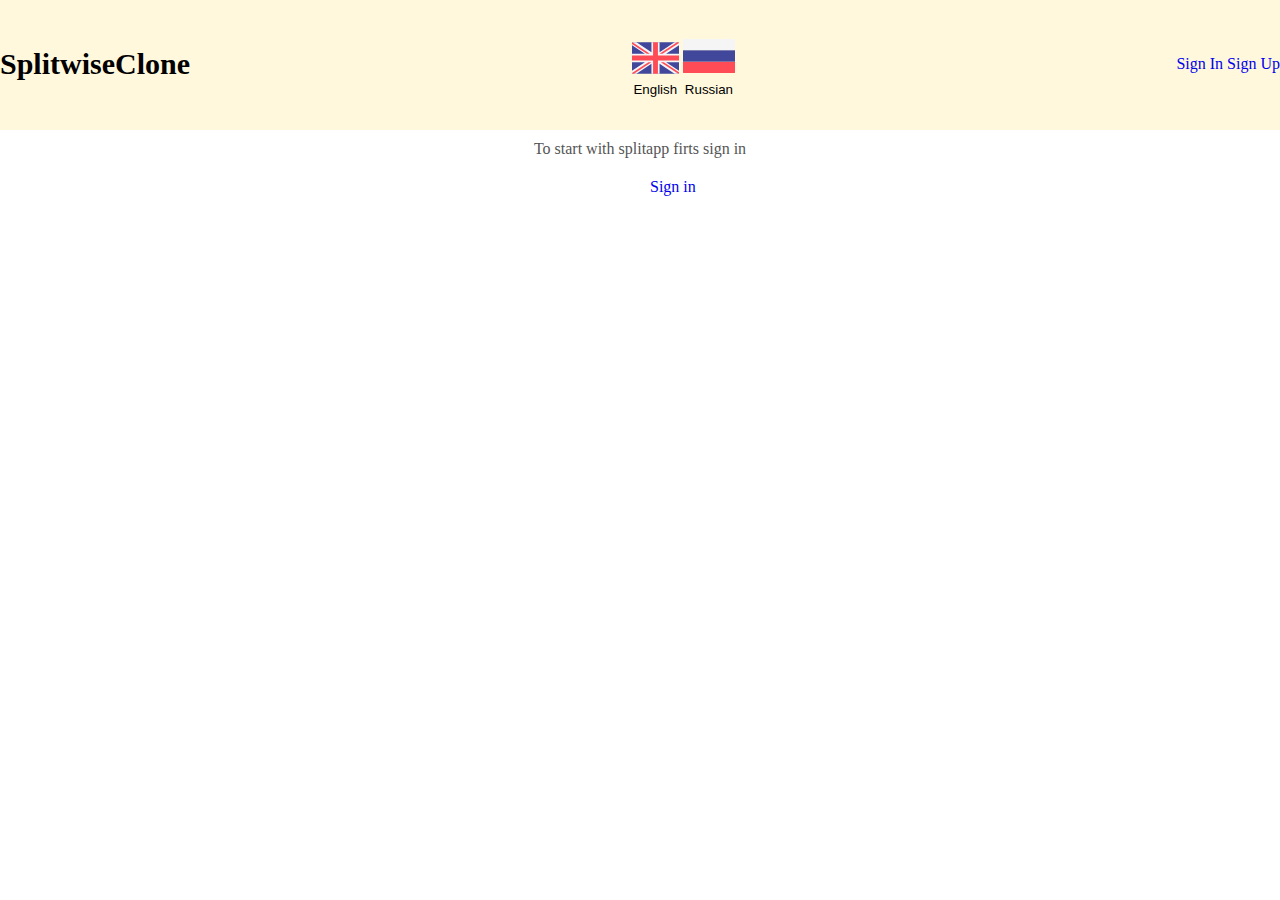
<file: index.html>
<html>
<head>
    <link rel="stylesheet" type="text/css" href="./style.css">
    <meta charset="UTF-8">
</head>
<body>
	<header class="header">
        <div class="container">
            <div class="header__inner">
                <a href="./index.html" class="header__logo">
                    SplitwiseClone
                </a>
                <div class="lang-menu">
					<button class="btn" onclick="change_lang()"><img src="./united-kingdom.svg" alt="en"> English</button>
					<button class="btn" onclick="change_lang()"><img src="./russia.svg" alt="ru"> Russian</button>
				</div>
                <nav id="authorisation">
                    <a class="nav__link" href="./login.html">Sign In</a>
                    <a class="nav__link" href="./register.html">Sign Up</a>
                </nav>
            </div>
        </div>
    </header>

	<p data-translate="greet" style="text-align: center; margin: 10px;" >To start with splitapp firts sign in </p>
    <a data-translate="login" style="position: absolute; left: 50%; margin: 10px;" class="nav__link" href="./login.html">Sign In</a>
    <script src="https://ajax.googleapis.com/ajax/libs/jquery/1.9.1/jquery.min.js"></script>
    <script src="./translate.js"></script>

</body>
</html>
</file>
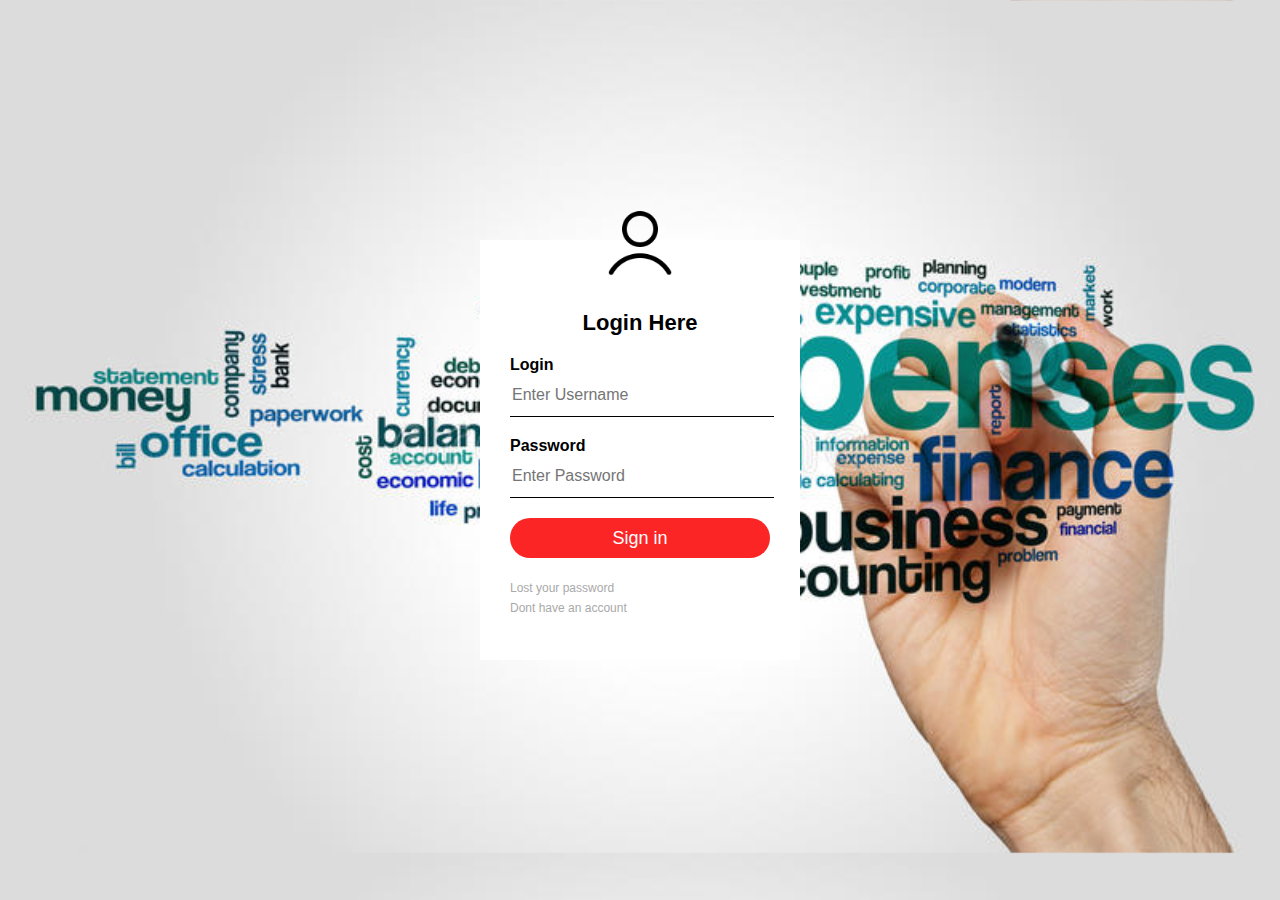
<file: login.html>
<!DOCTYPE html>
<html lang="en">
<head>
	<link rel="stylesheet" type="text/css" href="./login.css">
	<meta charset="UTF-8">
	<meta name="viewport" content="width=device-width, initial-scale=1.0">
	<title>Login</title> 
</head>
<body>
	<div class="loginbox">
		<img src="./person.png" alt="" class="avatar">
		<h1>Login Here</h1>
		<form method="GET" action="/main.html">
			<p>Login</p>
			<input type="text" name="" placeholder="Enter Username" id="username">
			<p>Password</p>
			<input type="password" name="" placeholder="Enter Password" id="password">
			<input type="submit" name="" value="Sign in" onclick="LogIn()">
			<a href="#">Lost your password</a><br>
			<a href="./register.html">Dont have an account</a>
		</form>
	</div>
	<script src="./user.js"></script>
	<script src="./member.js"></script>
	<script src="./login.js"></script>
</body>
</html>
</file>
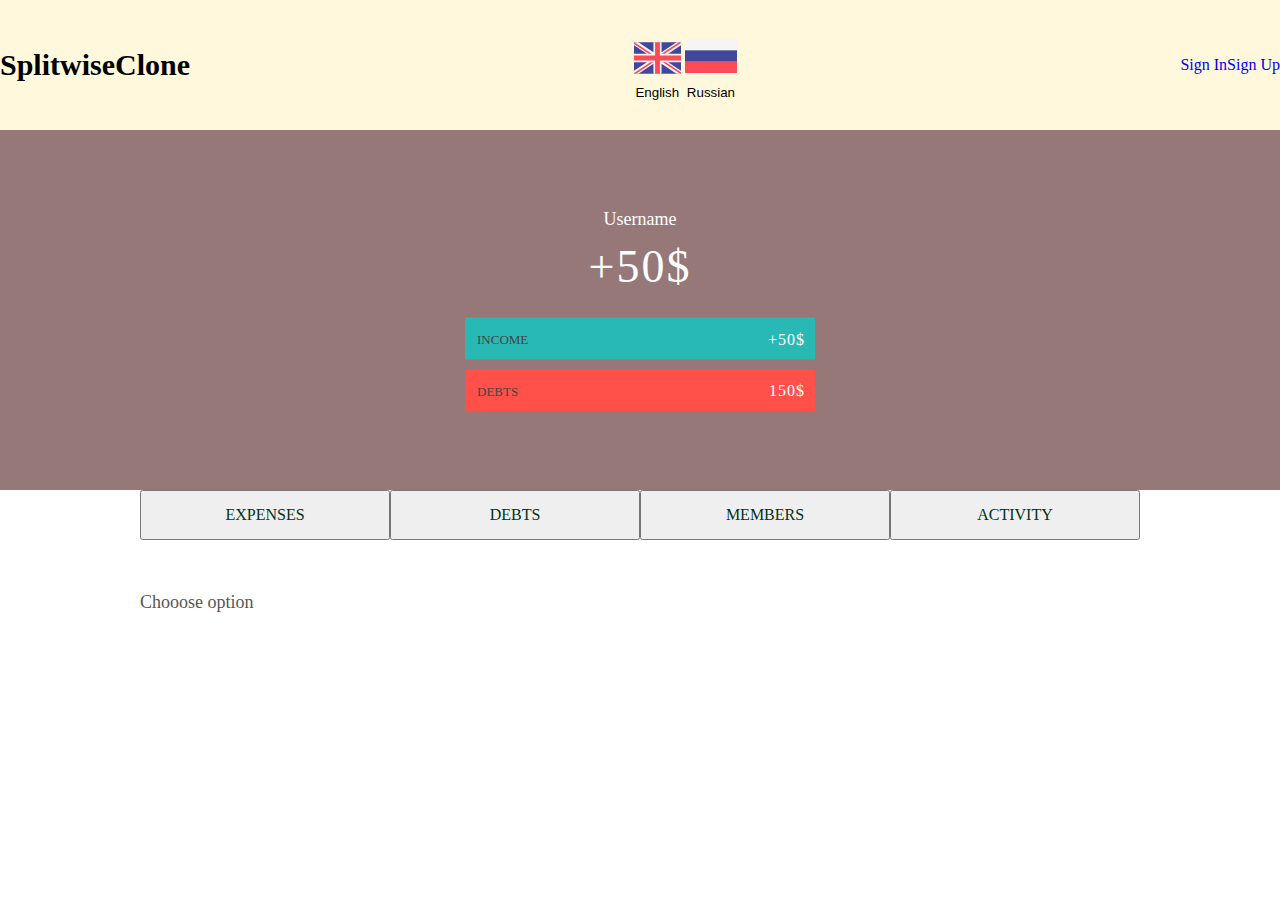
<file: main.html>
<!DOCTYPE html>
<html lang="en">
<head>
	<link rel="stylesheet" type="text/css" href="./style.css">
	<meta charset="UTF-8">
	<title>Document</title>
</head>
<body>
	<header class="header">
        <div class="container">
            <div class="header__inner">
                <a href="./index.html" class="header__logo">
                    SplitwiseClone
                </a>
                <div class="lang-menu">
					<button class="btn" onclick="change_lang()"><img src="./united-kingdom.svg" alt="en"> English</button>
					<button class="btn" onclick="change_lang()"><img src="./russia.svg" alt="ru"> Russian</button>
				</div>
                <nav id="authorisation">
                    <!--a class="nav__link" href="./login.html">Sign In</a>
                    <a class="nav__link" href="./register.html">Sign Up</a-->
                </nav>
            </div>
        </div>
    </header>

	<div class="top">
		<div class="budget">
			<div class="budget-title" id="user_dashboard">
				Username
			</div>
			<div class="budget-value" id="budget_dashboard">+50$</div>
			<div class="budget-income">
				<div class="budget-income-title" data-translate="income">Income</div>
				<div class="right">
					<div class="budget-income-value" id="budget_income">+50$</div>
				</div>
			</div>
			<div class="budget-expenses">
                    <div class="budget-expenses-title" data-translate="debts">Debts</div>
                    <div class="right">
                        <div class="budget-expenses-value" id="budget_expenses">150$</div>
                    </div>
            </div>
		</div>
	</div>

	<div class="content">
		<div class="tabs">
			<nav class="tabs__items">
				<button class="tabs_item" onclick="openOption(event, 'tab_01')"><span class="tab_name" data-translate="expenses">Expenses</span></button>
				<button class="tabs_item" onclick="openOption(event, 'tab_02')"><span class="tab_name2" data-translate="debts">Debts</span></a>
				<button class="tabs_item" onclick="openOption(event, 'tab_03')"><span class="tab_name3" data-translate="members">Members</span></a>
				<button class="tabs_item" onclick="openOption(event, 'tab_04')"><span class="tab_name4" data-translate="activity">Activity</span></a>
			</nav>
			<div class="tabs__body">
				<div id="tab_01" class="tabs__block">
					<p><button class="add_expense" data-translate="add_expense">Add Expenses</button></p>
					<ul class="view_wrap expense-list" id="expense_list">
						<!--li class="view_item">
							<div class="vi_left" >
								<img src="/Users/saba/SplitwiseClone/img/food.jpg" alt="food">
							</div>
							<div class="vi_right">
								<p class="title">Burger</p>
								<div class="expense_amount">50$</div>
								<img src="/Users/saba/SplitwiseClone/img/receipt.jpg" alt="receipt">
								<p class="content">Bob Greg, Bill</p>
								<button class="btn_edit">Edit</button> 
								<button class="btn_delete">Delete</button> 
							</div>
						</li>

						<li class="view_item">
							<div class="vi_left" >
								<img src="/Users/saba/SplitwiseClone/img/house.jpg" alt="house">
							</div>
							<div class="vi_right">
								<p class="title">Rent</p>
								<div class="expense_amount">150$</div>
								<img src="/Users/saba/SplitwiseClone/img/receipt.jpg" alt="receipt">
								<p class="content">Greg Bob, Bill</p>
								<button class="btn_edit">Edit</button> 
								<button class="btn_delete">Delete</button> 
							</div>
						</li-->
					</ul>
				</div>

				<div id="tab_02" class="tabs__block">
					<ul class="view_wrap expense-list" id="debt-list">
						<!--li class="view_item">
							<div class="vi_left" >
								<img src="/Users/saba/SplitwiseClone/img/person.png" alt="person">
							</div>
							<div class="vi_right">
								<p class="title">Bill -> Bob</p>
								<p class="debt_content">$50</p>
								<button class="btn_edit">Settle Up</button> 
							</div>
						</li>

						<li class="view_item">
							<div class="vi_left" >
								<img src="/Users/saba/SplitwiseClone/img/person.png" alt="person">
							</div>
							<div class="vi_right">
								<p class="title">Bob -> Greg</p>
								<p class="debt_content">$150</p>
								<button class="btn_edit">Settle Up</button> 
							</div>
						</li-->

					</ul>
				</div>

				<div id="tab_03" class="tabs__block">
					<p><button class="add_member" data-translate="add_member">Add Member</button></p>
					<ul class="view_wrap expense-list" id="member-list">
						<!--li class="view_item">
							<div class="vi_left" >
								<img src="/Users/saba/SplitwiseClone/img/person.png" alt="person">
							</div>
							<div class="vi_right">
								<p class="title">Bob</p>
								<div class="amount">+50$</div>
								<p class="content">spent 100$</p>
								<button class="btn_edit">Edit</button> 
								<button class="btn_delete">Delete</button> 
							</div>
						</li-->
					</ul>
				</div>

				<div id="tab_04" class="tabs__block">
					<p class="activity" data-translate="recent_activity">Recent activity</p>
					<ul class="view_wrap expense-list" id="activity">
						<!--li class="view_item">
							<div class="vi_left" >
								<img src="/Users/saba/SplitwiseClone/img/person.png" alt="person">
							</div>
							<div class="vi_right">
								<p class="title">Bob added expense Burger($50)</p>
								<p class="content">10.39 05/03/2021</p>
							</div>
						</li-->
					</ul>
				</div>
			</div>
		</div>

		<div class="text">Chooose option</div>
	</div>

	<div class="modal-bg">
		<div class="modal">
			<h2 class="title">Add new Expense</h2>
			<label for="name" class="name">Who paid</label>
			<div class="name-select" >
				<select id="member-select">
					<!--option value="0">Greg</option>
					<option value="1">Bob</option>
					<option value="2">Bill</option-->
				</select>
			</div>
			<label class="amount" for="amount">Amount</label>
			<input type="value" name="amount" class="amount_input" id="amount" placeholder="0$">
			<label for="concept" class="concept">Concept</label>
			<input type="text" name="concept" class="concept_input" id="concept" placeholder="Expense name">
			<label for="category-select" class="category">Category</label>
			<div class="category-select">
				<select id="category-select" >
					<option value="0">Food</option>
					<option value="1">Home</option>
					<option value="2">Tickets</option>
				</select>
			</div>
			<label for="shared" class="shared">Shared</label>
			<button class="share_equally" id="shared">share equally</button>
			<label for="myFile" class="add_receipt">Add Receipt</label>
			<input type="file" id="myFile" name="filename" class="file">
			<button class="button_file" id="add_file">Save receipt</btn>
			<button class="save" id="save_expense">Save</button>
			<span class="modal-close">X</span>
		</div>

		<div class="split_modal" id="split_modal">
			<h2 class="title">Choose split method</h2>
			<!--div class="radio">
				<input class="radio__input" type="radio" id="radio_1" name="Bob">
				<label class="radio__label" for="radio_1">Bob</label>
				<input type="value" name="amount_input" class="am_input" placeholder="0$">
  			</div>
  			<div class="radio">
				<input class="radio__input" type="radio" id="radio_2" name="Bill">
				<label class="radio__label" for="radio_2">Bill</label>
				<input type="value" name="amount_input" class="am_input" placeholder="0$">
  			</div>
  			<div class="radio">
				<input class="radio__input" type="radio" id="radio_3" name="Greg">
				<label class="radio__label" for="radio_3">Greg</label>
				<input type="value" name="amount_input" class="am_input" placeholder="0$">
  			</div-->
			<button class="save" >Save</button>
			<span class="modal-close">X</span>
		</div>

	</div>

	<div class="modal1-bg">
		<div class="member_modal">
			<h2>Add Member</h2>
			<label class="member">Name</label>
			<input type="name" name="member_name" class="name_input" placeholder="Name" id="member_input">
			<button class="save" id="save_member">Save</button>
			<span class="modal1-close">X</span>
		</div>
	</div>

	<script src="https://ajax.googleapis.com/ajax/libs/jquery/1.9.1/jquery.min.js"></script>
	<script src="./expense.js"></script>
	<script src="./user.js"></script>
	<script src="./debt.js"></script>
	<script src="./member.js"></script>
	<script src="./main.js"></script>
	<script src="./translate.js"></script>
	<script src="./app.js"></script>
	<script src="./add_expense.js"></script>

</body>
</html>
</file>
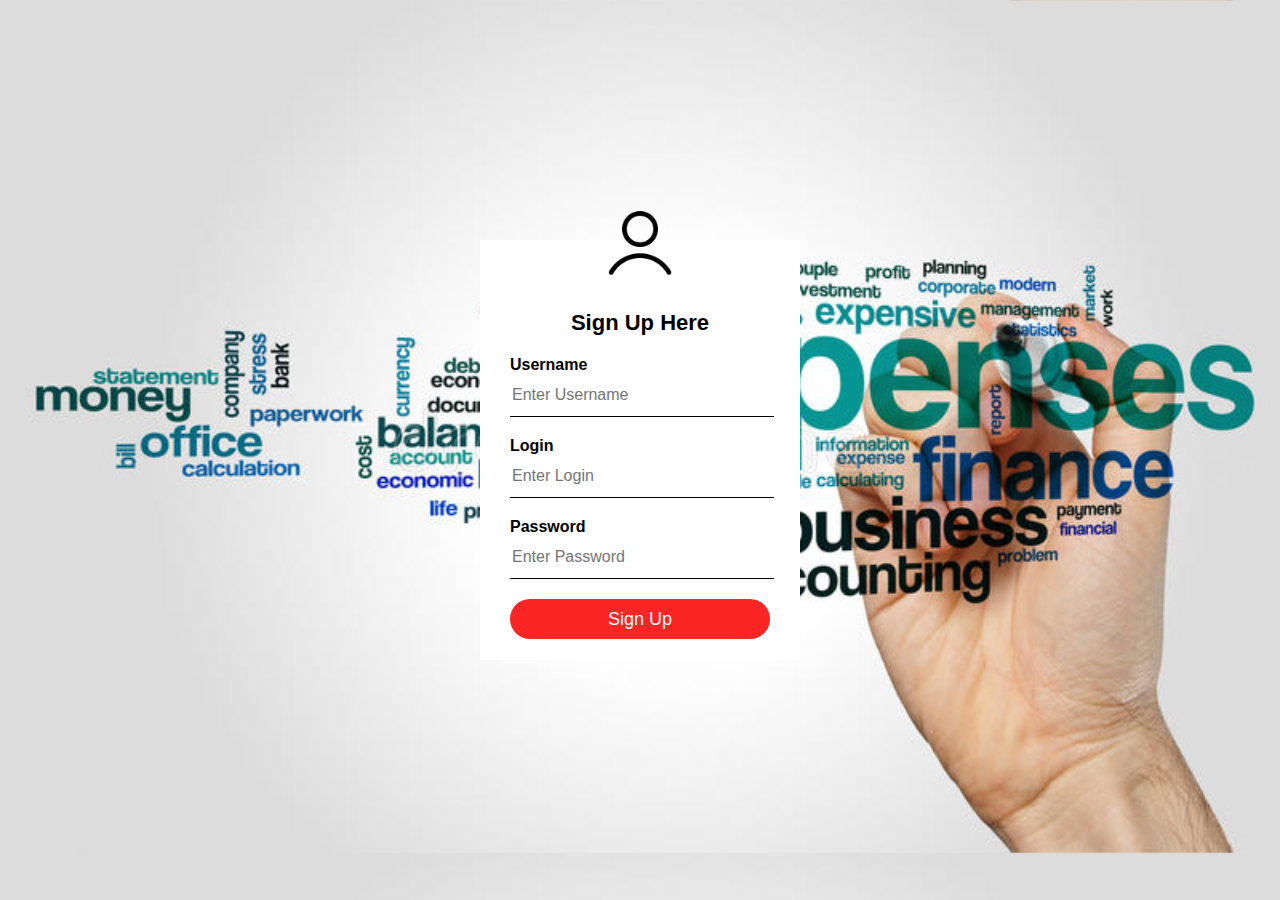
<file: register.html>
<!DOCTYPE html>
<html lang="en">
<head>
	<link rel="stylesheet" type="text/css" href="./login.css">
	<meta charset="UTF-8">
	<meta name="viewport" content="width=device-width, initial-scale=1.0">
	<title>Login</title> 
</head>
<body>
	<div class="loginbox">
		<img src="./img/person.png" alt="" class="avatar">
		<h1>Sign Up Here</h1>
		<form action="main.html">
			<p>Username</p>
			<input type="text" name="" placeholder="Enter Username" id="username">
			<p>Login</p>
			<input type="text" name="" placeholder="Enter Login" id="login">
			<p>Password</p>
			<input type="password" name="" placeholder="Enter Password" id="password">
			<input type="submit" name="" value="Sign Up" onclick="registerUser()">
		</form>
	</div>
	<script src="./user.js"></script>
	<script src="./member.js"></script>
	<script src="./register.js"></script>
</body>
</html>
</file>
<file: style.css>
*{
	margin: 0;
	padding: 0;
	list-style: none;
	text-decoration: none;
}

header
{
	width: 100%;
	height: 80px;
	padding: 10px 0;
	background-color: #00FF00; 
}

.header {
    width: 100%;
    top: 0;
    left: 0;
    right: 0;
    z-index: 1000;
    padding-top: 30px;
    background-color:cornsilk ;
    padding-bottom: 20px;
}

.header__inner {
    font-family: 'Dancing Script', cursive;
    display: flex;
    justify-content: space-between;
    align-items: center;
}

.header__logo {
    font-size: 30px;
    font-weight: 700;
    text-decoration: none;
    color: black;
}



.lang-menu{
	vertical-align: middle;
	position: relative;

}

.lang-menu .btn{
	background-color: cornsilk;
	border: none;
}

.lang-menu .btn:hover{
	background-color: #e6b8b8; 
}


body {
    color: #555;
    font-family: Open Sans;
    font-size: 16px;
    position: relative;
    height: 100vh;
    font-weight: 400;
}

.right { float: right; }
.red { color: #FF5049 !important; }
.red-focus:focus { border: 1px solid #FF5049 !important; }

.top {
    height: 40vh;
    background-image: linear-gradient(rgba(0, 0, 0, 0.35), rgba(0, 0, 0, 0.35));
    background-color: #e6b8b8; 
    background-size: cover;
    background-position: center;
    position: relative;
}

.budget {
    position: absolute;
    width: 350px;
    top: 50%;
    left: 50%;
    transform: translate(-50%, -50%);
    color: #fff;
}

.budget-title {
    font-size: 18px;
    text-align: center;
    margin-bottom: 10px;
    font-weight: 300;
}

.budget-value {
    font-weight: 300;
    font-size: 46px;
    text-align: center;
    margin-bottom: 25px;
    letter-spacing: 2px;
}

.budget-income,
.budget-expenses {
    padding: 12px;
    text-transform: uppercase;
}

.budget-income {
    margin-bottom: 10px;
    background-color: #28B9B5;
}

.budget-expenses {
    background-color: #FF5049;
}

.budget-income-title,
.budget-expenses-title {
    font-size: 13px;
    color: #444;
    margin-top: 2px;
}

.budget-income-value{
	position: absolute;
	right: 10px;
	top: 60%;
    letter-spacing: 1px;
}

.budget-expenses-value {
	position: absolute;
	right: 10px;
	top: 85%;
    letter-spacing: 1px;
}

.budget-income-percentage,
.budget-expenses-percentage {
    width: 34px;
    font-size: 11px;
    padding: 3px 0;
    margin-left: 10px;
}

.budget-expenses-percentage {
    background-color: rgba(255, 255, 255, 0.2);
    text-align: center;
    border-radius: 3px;
}

.content{
    
    max-width: 1000px;
    margin: 0px auto;
}

.tabs{
    margin: 0px 0px 50px 0px;
}

.tabs__items{
    display: flex;
}

.tabs_item{
    flex: 0 1 25%;
    height: 50px;
    display: flex;
    justify-content: center;
    align-items: center;
    text-transform: uppercase;
    color: #013220;
    text-decoration: none;
    font-family: cursive;
    font-size: 16px;
}

.tab_name, .tab_name2, .tab_name3, .tab_name4{
	position: relative;
	z-index: 2;
}

.tabs_unactive{
	visibility: hidden;
}

.tabs__block{
	position: relative;
    padding: 20px;
    font-size: 18px;
    line-height: 24px;
    display: none;
}

.tabs__block:before {
	content: "";
	height: 50px;
	width: 25%;
	position: absolute;
	top: -50px;
}

.tabs__block:nth-child(1){
	background-color: #eb8698;
}

.tabs__block:nth-child(1)::before{
	background-color: #eb8698;
	left: 0;		
}

.tabs__block:nth-child(2){
	background-color: #9278aa;
}

.tabs__block:nth-child(2)::before{
	background-color: #9278aa;
	left: 25%;
}

.tabs__block:nth-child(3){
	background-color: #97c67d;
}

.tabs__block:nth-child(3)::before{
	background-color: #97c67d;
	left: 50%;
}

.tabs__block:nth-child(4){
	background-color: brown;
}

.tabs__block:nth-child(4)::before{
	background-color: brown;
	right: 0;
}


.tabs__block:target{
	display: block;
}

.tabs__block p button{
	background-color: #4CAF50; /* Green */
	border: none;
	color: white;
	padding: 15px 32px;
	text-align: center;
	text-decoration: none;
	display: inline-block;
	font-size: 14px;
}

.tabs__block p button:hover{
	background: #3bd62b;
}

.tabs__block .activity{
	color: #2E8B57;
}

.text{
	font-size: 18px;
	line-height: 24px;
	
}

.text:after{
	visibility: hidden;
}


@media (max-width: 600px){
	.tabs_item span{
		display: block;
		width: 100px;
		white-space: nowrap;
		text-align: center;
		overflow: hidden;
		text-overflow: ellipsis;
	}
}


.view_item img{
	width: 75px;
}

.expense-list .view_item{
	border: 1px solid #e2efe1;
	background-color: white; 
	margin: 10px;
	padding: 10px 20px;
	display: flex;
	align-items: center;
}

.expense-list .view_item:last-child{
	 margin-bottom: 0;
}

.expense-list .view_item .vi_left{
	margin-right: 25px;
}

.view_item .title{
	font-weight: 600;
	color: black;
}

.view_item .content, .debt_content{
	margin: 5px 0;
	font-size: 18px;
	line-height: 22px;
	font-weight: 200;
	color: #FF8C00;
	font-family: cursive;

}


.view_item .amount, .expense_amount, .neg_amount{
	position: absolute;
	right: 0;
	width: 150px;
	height: 10px;
	color: green;
	font-size: 25px;
	font-family: bold;
}

.view_item .neg_amount{
	color: red;
}

.vi_right .img{
	position: absolute;
	right: 5%;
	width: 50px;
	height: 50px;
	cursor: pointer;
}

.view_item .expense_amount{
	color: #FF8C00;
	font-size: 18px;
}


.view_item .btn_edit, .btn_delete{
	width: 125px;
	background: #4abd3e;
	color: #fff;
	border-radius: 3px;
	padding: 8px 5px;
	text-align: center;
	font-weight: 200;
	cursor: pointer;
	display: inline-block;
}

.view_item .btn_edit:hover{
	background: #3bd62b;
}

.view_item .btn_delete{
	background: #FF0000;
}

.view_item .btn_delete:hover{
	background: #8B0000;
}

.view_item .debt_content{
	color: #FF8C00;
	
}

.modal-bg, .modal1-bg{
	position: fixed;
	width: 100%;
	height: 100vh;
	top: 0;
	left: 0;
	background-color: rgba(0,0,0,0.5);
	display: flex;
	justify-content: center;
	align-items: center;
	visibility: hidden;
	opacity: 0;
	transition: visibility 0s, opacity 0.5s;
}



.bg-active{
	visibility: visible;
	opacity: 1;
}

.bg1-active{
	visibility: visible;
	opacity: 1;
}

.bg2-active{
	visibility: visible;
}

.modal, .member_modal{
	position: relative;
	background-color: white;
	width: 30%;
	height: 50%;
	display: flex;
	justify-content: space-around;
	align-items: center;
	flex-direction: column;
}

.modal-bg .split_modal{
	position: relative;
	background-color: white;
	width: 30%;
	height: 40%;
	display: flex;
	justify-content: space-around;
	align-items: center;
	flex-direction: column;
	margin: 1px;
}

.split_modal .title{
	font-size: 16px;
}

.split_modal .save {
	position: absolute;
	top: 90%;
	left: 1px;
}



.modal .save{
	background-color: #4CAF50; /* Green */
	border: none;
	color: white;
	padding: 7px 15px;
	text-align: center;
	text-decoration: none;
	font-size: 12px;
	position: absolute;
	left: 10px;
	top: 90%;
}

.modal .title{
	position: absolute;
	top: 1%;
	left: 10px;
	font-family: bold;
	color: black;
}


.modal .name{
	position: absolute;
	top: 10%;
	left: 10px;
	color: red;
}

.modal .name-select{
	position: absolute;
	top: 17%;
	left: 10px;
	width: 160px;
  	height: 36px;
  	line-height: 30px;
}

.modal .name-select:after{
	content: "";
	border-style: solid;
	border-width: 6px 5px 0 5px;
	border-color: #000 transparent transparent transparent; 

	position: absolute;
	top: 24%;
	right: 1rem;
	z-index: 1;
}

.modal .name-select select{
	display: block;
	width: 100%;
	background: none;
	border: 1px solid #ccc;
	border-radius: 3px;
	-webkit-appearance: none;
	appearance: none;
	font-family: inherit;
	font-size: 1rem;
	color: #444;

}

.modal .amount{
	position: absolute;
	top: 25%;
	left: 10px;
	color: green;
}

.modal .amount_input{
	position: absolute;
	top: 31%;
	left: 10px;
}

.modal button:hover{
	background: #3bd62b;
}

.modal-close, .modal1-close{
	position: absolute;
	top: 10px;
	right: 10px;
	font-weight: bold;
	cursor: pointer;
}

.modal .concept{
	position: absolute;
	top: 37%;
	left: 10px;
	color: blue;	
}

.modal .concept_input{
	position: absolute;
	top: 42%;
	left: 10px;	
}

.modal .category{
	position: absolute;
	top: 48%;
	left: 10px;
	color: purple;		
}

.modal .category-select{
	position: absolute;
	top: 53%;
	left: 10px;		
}

.modal .shared{
	position: absolute;
	top: 59%;
	left: 10px;
	color: red;		
}

.modal .share_equally{
	position: absolute;
	top: 65%;
	left: 10px;
}

.modal .add_receipt{
	position: absolute;
	top: 71%;
	left: 10px;
	color: green;
}

.modal .file{
	position: absolute;
	top: 77%;
	left: 10px;
}

.modal .button_file{
	position: absolute;
	top: 77%;
	right: 100px;
	background-color: blue; /* Green */
	border: none;
	color: white;
	padding: 7px 15px;
	text-align: center;
	text-decoration: none;
	font-size: 12px;
	cursor: pointer;
}



.member_modal h2{
	position: absolute;
	top: 0%;
	left: 10px;
	font-family: bold;
	color: black;
}

.member_modal .member{
	position: absolute;
	top: 25%;
	left: 10px;
	color: blue;
}

.member_modal .name_input{
	position: absolute;
	top: 40%;
	left: 10px;
}

.member_modal .save{
	background-color: #4CAF50; /* Green */
	border: none;
	color: white;
	padding: 7px 15px;
	text-align: center;
	text-decoration: none;
	font-size: 12px;
	position: absolute;
	left: 10px;
	top: 75%;
}

.member_modal{
	width: 40%;
	height: 20%;
}

.radio{
	position: relative;
	margin-bottom: 1rem;
}

.radio__input{
	-webkit-appearance: none;
	appearance: none;
	position: absolute;
	left: 10px;
}

.radio__label{
	padding-left: 25px;
	font-size: 1rem;
	color: #444;
	cursor: pointer;
}

.radio__label:before{
	content: "";
	display: block;
	width: 16px;
	height: 16px;

	border: 1px solid #ccc;
	background-color: #fff;
	border-radius: 50%;

	position: absolute;
	top: 0;
	left: 0;
	z-index: 1;

	transition: background .1s linear, border .1s linear;
}

.radio__label:after{
	content: "";
	display: block;
	width: 12px;
	height: 12px;

	background-color: #49d120;
	border-radius: 50%;

	opacity: 0;
	position: absolute;
	top: 3px;
	left: 3px;
	z-index: 2;
}

.radio__input:checked + .radio__label:before{
	border-color: #319612; 
}

.radio__input:checked + .radio__label:after{
	opacity: 1;
}

.modal-bg .split_modal .save{
	background-color: #4CAF50; /* Green */
	border: none;
	color: white;
	padding: 7px 15px;
	text-align: center;
	text-decoration: none;
	font-size: 12px;
}
</file>
<file: login.css>
body{
	margin: 0;
	padding: 0;
	background-image: url(./pict1.jpg);
	background-size: cover;
	font-family: sans-serif; 
}

.loginbox{
	width: 320px;
	height: 420px;
	background: white;
	color: #fff;
	top: 50%;
	left: 50%;
	position: absolute;
	transform: translate(-50%, -50%);
	box-sizing: border-box;
	padding: 70px 30px;
}

.avatar{
	width: 100px;
	height: 100px;
	border-radius: 50%;
	position: absolute;
	top: -50px;
	left: calc(50% - 50px);
}

h1{
	margin: 0;
	padding: 0 0 20px;
	text-align: center;
	font-size: 22px;
	color: black;
}

.loginbox p{
	margin: 0;
	padding: 0;
	font-weight: bold;
	color: black;
}

.loginbox input{
	width: 100%;
	margin-bottom: 20px;
}

.loginbox input[type="text"], input[type="password"]{
	border: none;
	border-bottom: 1px solid black;
	background: transparent;
	outline: none;
	height: 40px;
	color: black;
	font-size: 16px;
}

.loginbox input[type="submit"]
{
	border: none;
	outline: none;
	height: 40px;
	background: #fb2525;
	color: #fff;
	font-size: 18px;
	border-radius: 20px;
}

.loginbox input[type="submit"]:hover{
	cursor: pointer;
	background: #ffc107;
	color: #000;
}

.loginbox a{
	text-decoration: none;
	font-size: 12px;
	line-height: 20px;
	color: darkgrey;
}

.loginbox a:hover{
	color: #ffc107;
}
</file>
